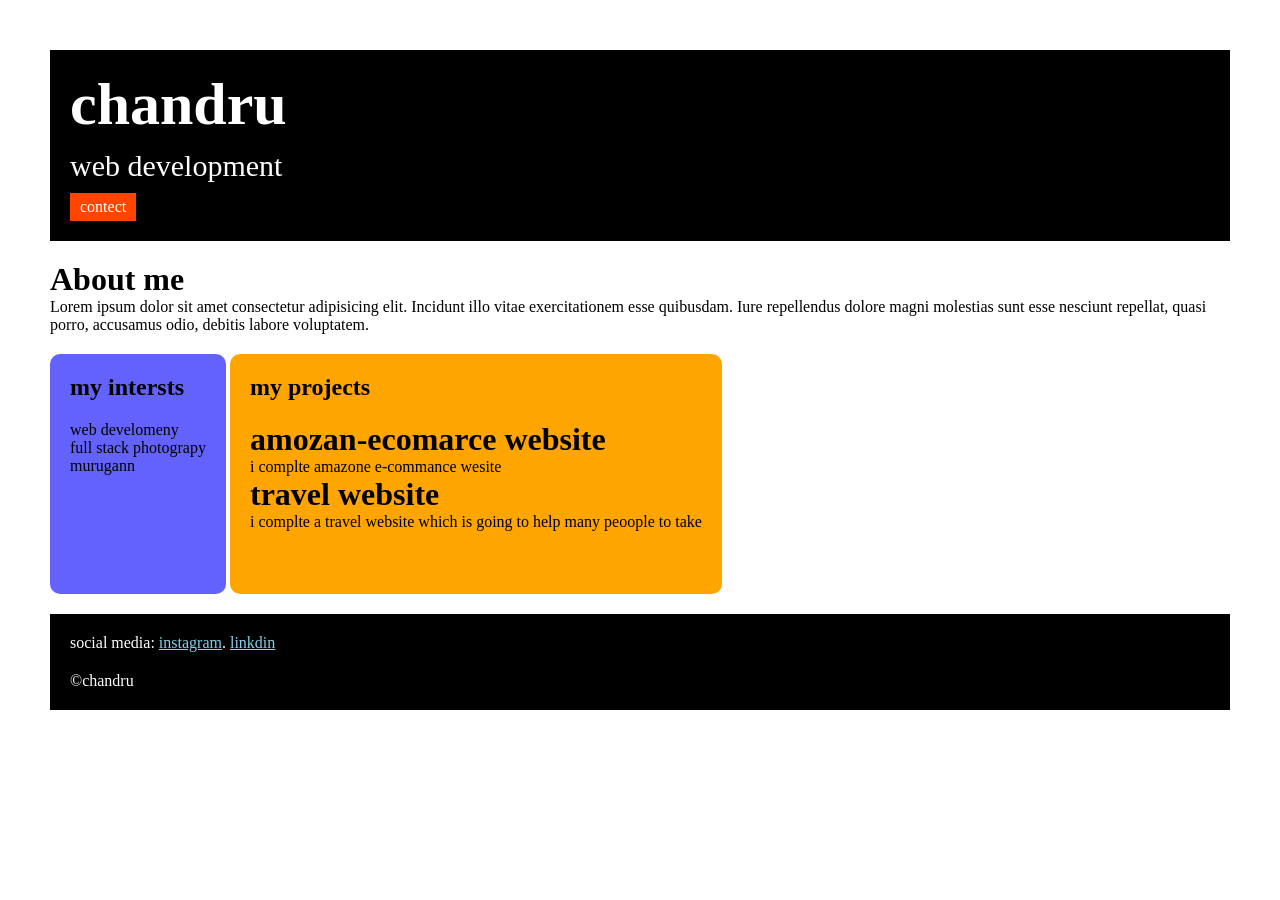
<file: index.html>
<!DOCTYPE html>
<html>

<head>
    <title>protfolio</title>
</head>
<link rel="stylesheet" href="styles.css">

<body>
    <div class="container">
    <div class="section-one">
    <h1 class="section-one__name">chandru</h1>
    <p class="section-one__role">web development</p>
    <a class="section-one__contact" href="contect.html">contect</a>
    </div>
<div class="section-two">
    <h1 class="section-two__title">About me</h1>
    <p class="section-two__disc">Lorem ipsum dolor sit amet consectetur adipisicing elit. Incidunt illo vitae exercitationem esse quibusdam. Iure
        repellendus dolore magni molestias sunt esse nesciunt repellat, quasi porro, accusamus odio, debitis labore
        voluptatem.</p>
        </div>
        <div class="section-three">
    <h2 class="section-three__title">my intersts</h2>
    <ul class="section-three__desc">
        <li>web develomeny</li>
        <li>full stack photograpy
        </li>   
        <li>murugann</li>
    </ul>
    </div>
<div class="section-four">
    <h2 class="section-four__title">my projects</h2>
    <ul class="section-four__desc">
        <li>
            <h1>amozan-ecomarce website</h1>
            <p>i complte amazone e-commance wesite</p>
        </li>
        <li>
            <h1>travel website</h1>
            <p>i complte a travel website which is going to help
                many peoople to take
            </p>
        </li>
    </ul>
    </div>
    <div class="section-five">
<p class="section-five__title">social media:
        <a href="">instagram</a>.
        <a href="">linkdin</a>
    </p>
    <p class="section-five__desc">&copy;chandru</p>
    </div>
    
    </div>
</body>

</html>
</file>
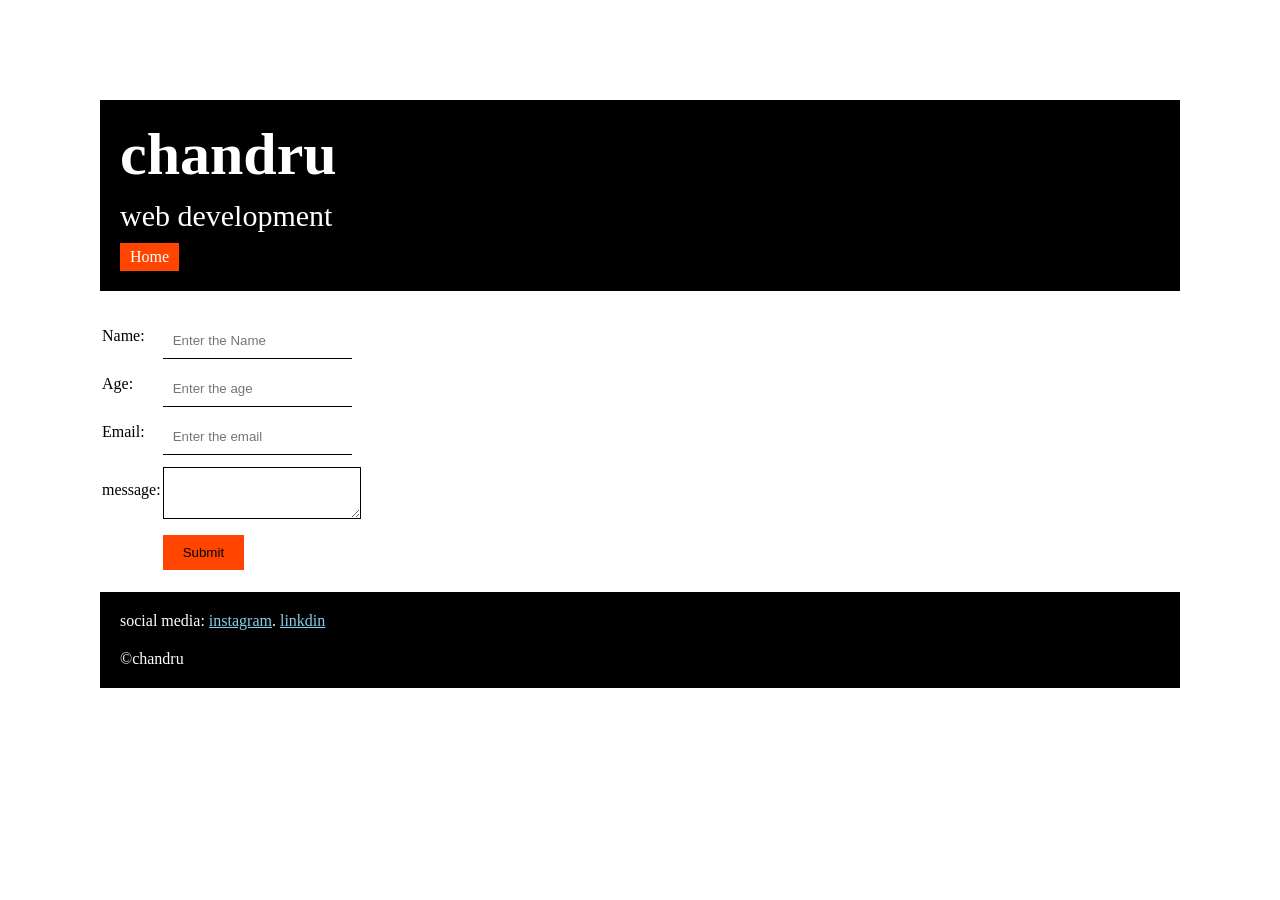
<file: contect.html>
<!DOCTYPE html>
<html lang="en">

<head>
    <meta charset="UTF-8">
    <meta name="viewport" content="width=device-width, initial-scale=1.0">
    <title>contectt</title>
    <link rel="stylesheet" href="styles.css">
</head>

<body>
    <div class="container">
   <div class="container">
    <div class="section-one">
    <h1 class="section-one__name">chandru</h1>
    <p class="section-one__role">web development</p>
    <a class="section-one__contact" href="index.html">Home  </a>
    </div>
    <div class="contect-form">
    <form action="">
        <table>
            <tr>
                <td>Name:</td>
                <td><input type="text" placeholder="Enter the Name" class="contect-form__input"></td>
            </tr>
            <tr>
                <td>Age:</td>
                <td><input type="number" placeholder="Enter the age" class="contect-form__input"></td>
            </tr>
            <tr>
                <td>Email:
                <td><input type="email" placeholder="Enter the email" class="contect-form__input"></td>
            </tr>
            <tr>
                <td>
                    message:
                </td>
                <td>
                    <textarea placeholder="message........." class="contect-form__textarea">

        </textarea>
                </td>

            </tr>
            <tr>
                <td></td>
                <td>
                    <input type="submit" class="contect-form__submit">
                </td>
            </tr>

        </table>
    </form>
    </div>

    <div class="section-five">
<p class="section-five__title">social media:
        <a href="">instagram</a>.
        <a href="">linkdin</a>
    </p>
    <p class="section-five__desc">&copy;chandru</p>
    </div>
    </div>
</body>

</html>
</file>
<file: styles.css>
* {
    padding: 0;
    margin: 0;
}

.container {
    padding: 50px;
}

.section-one {
    background-color: black;
    color: white;
    padding: 20px;
}
.section-one__contact {
background-color: orangered;
color: white;
text-decoration: none;
padding-left: 10px;
padding-right: 10px;
padding-bottom: 5px;
padding-top: 5px;
display: inline-block;
margin-top: 10px;

}

.section-one__name {
    font-size: 60px;
}
.section-one__role {
    font-size: 30px;
    margin-top: 10px;
}
.section-two,.section-three,.section-four,.section-five {
    margin-top: 20px;
}
.section-two__desc,.section-three__desc,.section-four__desc,.section-five__desc {
    margin-top: 20px;
}
.section-five {
    background-color: black;
    color: white;
    padding: 20px;

}  
.section-five__title a{
    color: skyblue;
}
.section-three li,.section-four li{
    list-style: none;

} 
.section-three {
    background-color: #6462FD;
    color: black;
    padding: 20px;
    display: inline-block;
    height: 200px;
    border-radius: 10px;
    vertical-align: top;
}  
.section-four {
    background-color: orange;
    color: black;
    padding: 20px;
    display: inline-block;
    height: 200px;
    border-radius: 10px;
    vertical-align: top;

}
.contect-form {
    margin-top: 20px;
}
.contect-form__input,.contect-form__textarea,.contect-form__submit {
    margin-top: 10px;
}

.contect-form__input {
    padding: 10px;
    border: none; 
    border-bottom: solid black 1px;
}
.contect-form__textarea {
     padding: 10px;
    border: none; 
    border: solid black 1px;
}
.contect-form__submit {
    padding-bottom: 10px;
    padding-top: 10px;
    padding-left: 20px;
    padding-right: 20px;
    background-color: orangered;
    color: black;
    border: none;
}
</file>
